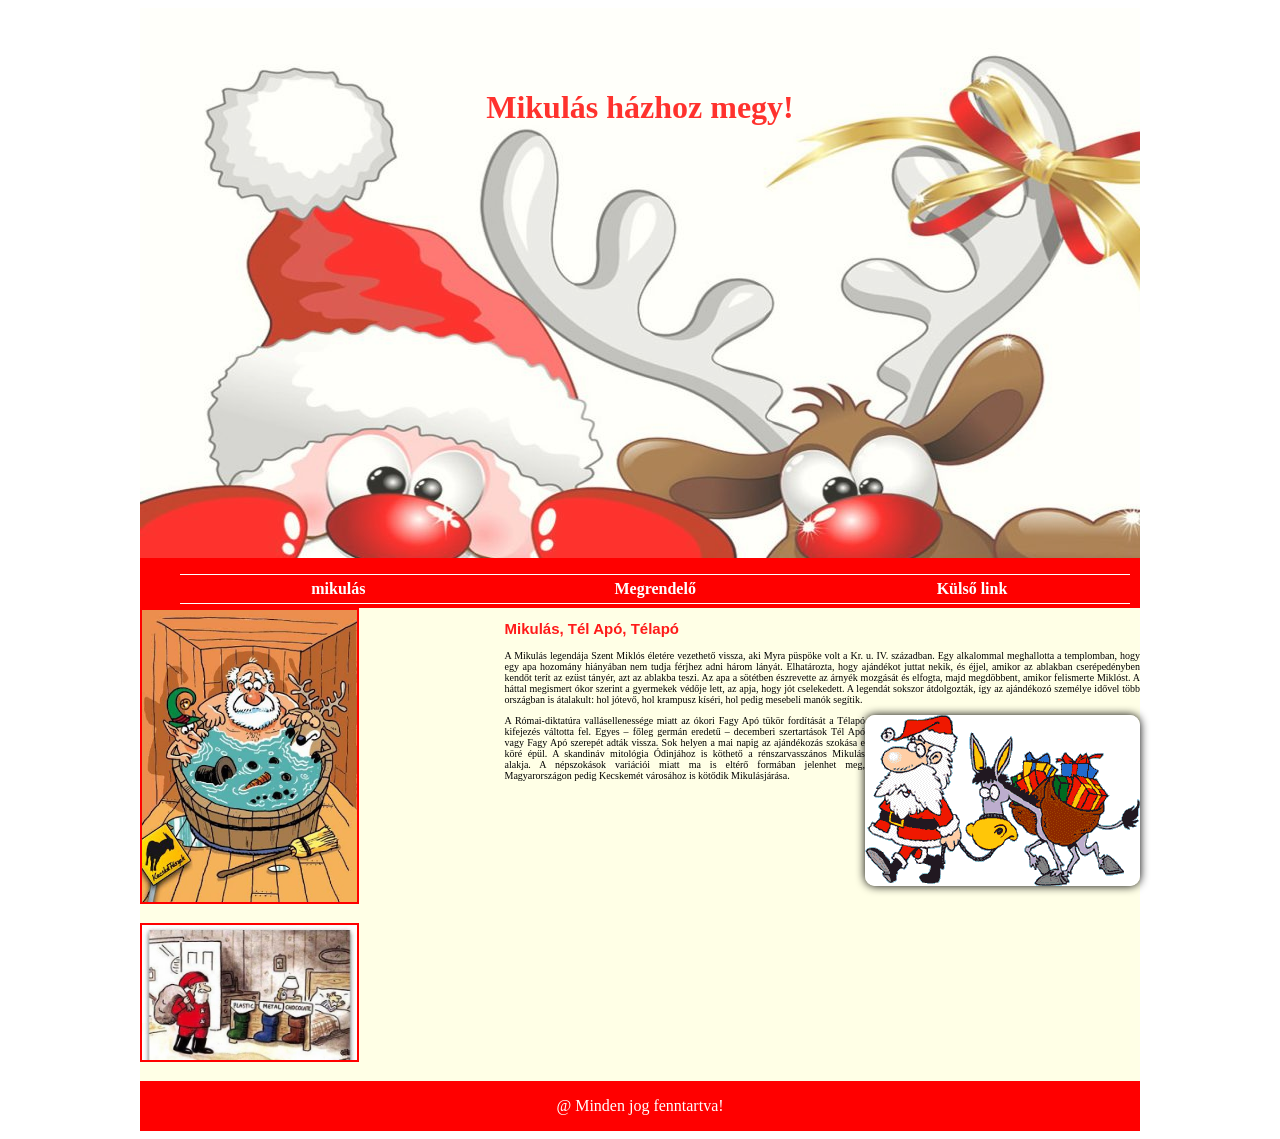
<file: index.html>
<!doctype html>
<html lang="hu">
  <head>
    <meta charset="UTF-8" />
    <meta name="viewport" content="width=device-width, initial-scale=1.0" />
    <meta charset="UTF-8" />
    <meta name="description" content="szorgalmi feladat" />
    <meta name="keywords" content="Mikulás" />
    <meta name="author" content="Lavner Szabolcs" />
    <link rel="stylesheet" href="style.css" />
    <title>Lavner Szabolcs</title>
  </head>

  <body>
    <main>
      <header>
        <h1>Mikulás házhoz megy!</h1>
      </header>

      <nav>
        <ul>
          <li><a href="index.html">mikulás</a></li>
          <li><a href="urlap.html">Megrendelő</a></li>
          <li><a href="index.html">Külső link</a></li>
        </ul>
      </nav>
    <aside>
        <img src="kepek/mik1.jpg" alt="Fürdés" />
        <img src="kepek/mik2.jpg" alt="zoknik" />
      </aside>
      <article>
        <h2>Mikulás, Tél Apó, Télapó</h2>
        <p>
          A Mikulás legendája Szent Miklós életére vezethető vissza, aki Myra
          püspöke volt a Kr. u. IV. században. Egy alkalommal meghallotta a
          templomban, hogy egy apa hozomány hiányában nem tudja férjhez adni
          három lányát. Elhatározta, hogy ajándékot juttat nekik, és éjjel,
          amikor az ablakban cserépedényben kendőt terít az ezüst tányér, azt az
          ablakba teszi. Az apa a sötétben észrevette az árnyék mozgását és
          elfogta, majd megdöbbent, amikor felismerte Miklóst. A háttal
          megismert ókor szerint a gyermekek védője lett, az apja, hogy jót
          cselekedett. A legendát sokszor átdolgozták, így az ajándékozó
          személye idővel több országban is átalakult: hol jótevő, hol krampusz
          kíséri, hol pedig mesebeli manók segítik.
        </p>

        <img src="kepek/mik3.png" alt="ajandekok" />

        <p>
          A Római-diktatúra vallásellenessége miatt az ókori Fagy Apó tükör
          fordítását a Télapó kifejezés váltotta fel. Egyes – főleg germán
          eredetű – decemberi szertartások Tél Apó vagy Fagy Apó szerepét adták
          vissza. Sok helyen a mai napig az ajándékozás szokása e köré épül. A
          skandináv mitológia Ódinjához is köthető a rénszarvasszános Mikulás
          alakja. A népszokások variációi miatt ma is eltérő formában jelenhet
          meg, Magyarországon pedig Kecskemét városához is kötődik
          Mikulásjárása.
        </p>
      </article>
      <footer>
        <p>@ Minden jog fenntartva!</p>
      </footer>
    </main>
  </body>
</html>
</file>
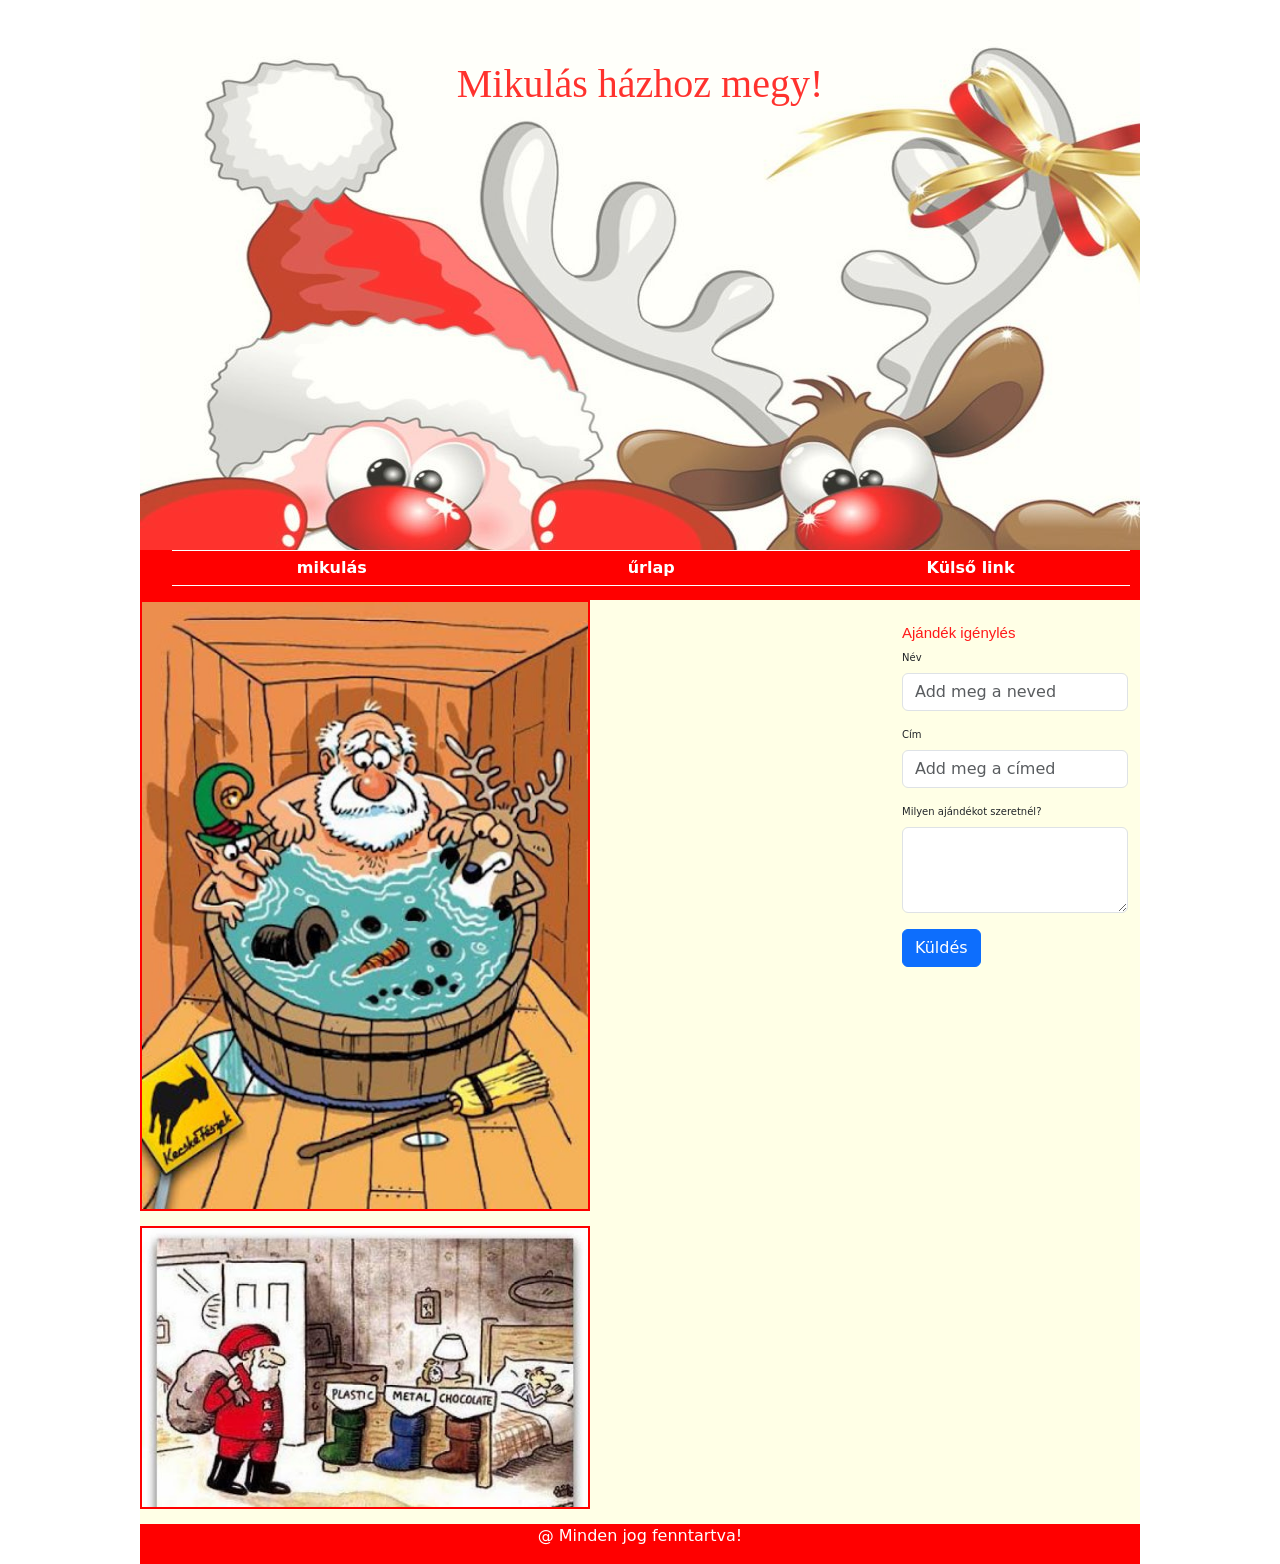
<file: urlap.html>
<!DOCTYPE html>
<html lang="hu">
<head>
<meta charset="UTF-8">
<meta name="viewport" content="width=device-width, initial-scale=1.0">
<meta name="description" content="szorgalmi feladat">
<meta name="keywords" content="Mikulás">
<meta name="author" content="Lavner Szabolcs">

<link rel="stylesheet" href="style.css" />
<link href="https://cdn.jsdelivr.net/npm/bootstrap@5.3.0/dist/css/bootstrap.min.css" rel="stylesheet">

<title>Lavner Szabolcs</title>
</head>
 
<body>
<main>
<header>
<h1>Mikulás házhoz megy!</h1>
</header>
 
<nav>
<ul>
<li><a href="index.html">mikulás</a></li>
<li><a href="urlap.html">űrlap</a></li>
<li><a href="#">Külső link</a></li>
</ul>
</nav>

<article class="container mt-4"> 
<h2>Ajándék igénylés</h2>

<form>
  <div class="mb-3">
    <label for="nev" class="form-label">Név</label>
    <input type="text" class="form-control" id="nev" placeholder="Add meg a neved">
  </div>

  <div class="mb-3">
    <label for="cim" class="form-label">Cím</label>
    <input type="text" class="form-control" id="cim" placeholder="Add meg a címed">
  </div>

  <div class="mb-3">
    <label for="ajandek" class="form-label">Milyen ajándékot szeretnél?</label>
    <textarea class="form-control" id="ajandek" rows="3"></textarea>
  </div>

  <button type="submit" class="btn btn-primary">Küldés</button>
</form>

</article>

<aside>
<img src="kepek/mik1.jpg" alt="Fürdés" /> 
<img src="kepek/mik2.jpg" alt="zoknik" /> 
</aside>
 
<footer>
<p>@ Minden jog fenntartva!</p>
</footer>

</main>
</body>
</html>
</file>
<file: style.css>
*{
    box-sizing: border-box;
}

main{
    width: 80%;
    max-width: 1000px;
    margin: auto;
    background-color: RGB(255,255,230);
    display: grid;
    grid-template-areas: "he he"
                    "n n"
                    "as ar"
                    "f f"; 

    
}
header{
    background-image: url(kepek/fejlec.jpg);
    opacity: 0.8;
    height: 550px;
    color:red;
    font-weight: bold;
    font-family: cursive;
    padding-top: 60px;
    text-align: center;
    grid-area: he;
}




nav{
    background-color: red;
    height: 50px;
    grid-area: n;
    padding: 0;

}

nav li{
    border-top:1px solid white ;
    border-bottom: 1px solid white;
    padding: 5px;
    list-style: none;
    float: left;
    width: 33%;
    text-align: center;
}
a:hover{
    background-color: green;
}

nav a{
    text-decoration: none;
    color: white;
    font-weight: bold;
    
}

article{
    text-align: justify;
    font-size: 10px;
    grid-area: ar;

}
article h2{
    font-size: 15px;
    color: #ff1a1a;
    font-family: Trebuchet MS, Helvetica, sans-serif;
}
article img{
    float: right;
    border-radius: 10px;
    box-shadow: 0 0 10px black;
}

aside{
    grid-area: as;
}
aside img{
    
    width: 60%;  
    height: auto;
    margin-bottom: 15px;
    border: 2px solid red;
}

footer{
    text-align: center;
    background-color: red;
    color: white;
    grid-area: f;
}

@media screen and (max-width: 700px)  {
    main{
        grid-template-columns: 1fr;
        grid-template-areas: "he"
        "n"
        "ar"
        "as"
        "f";
    }
    aside{
        display: grid;
        grid-template-columns: 1fr 1fr;
    }
    
}
</file>
